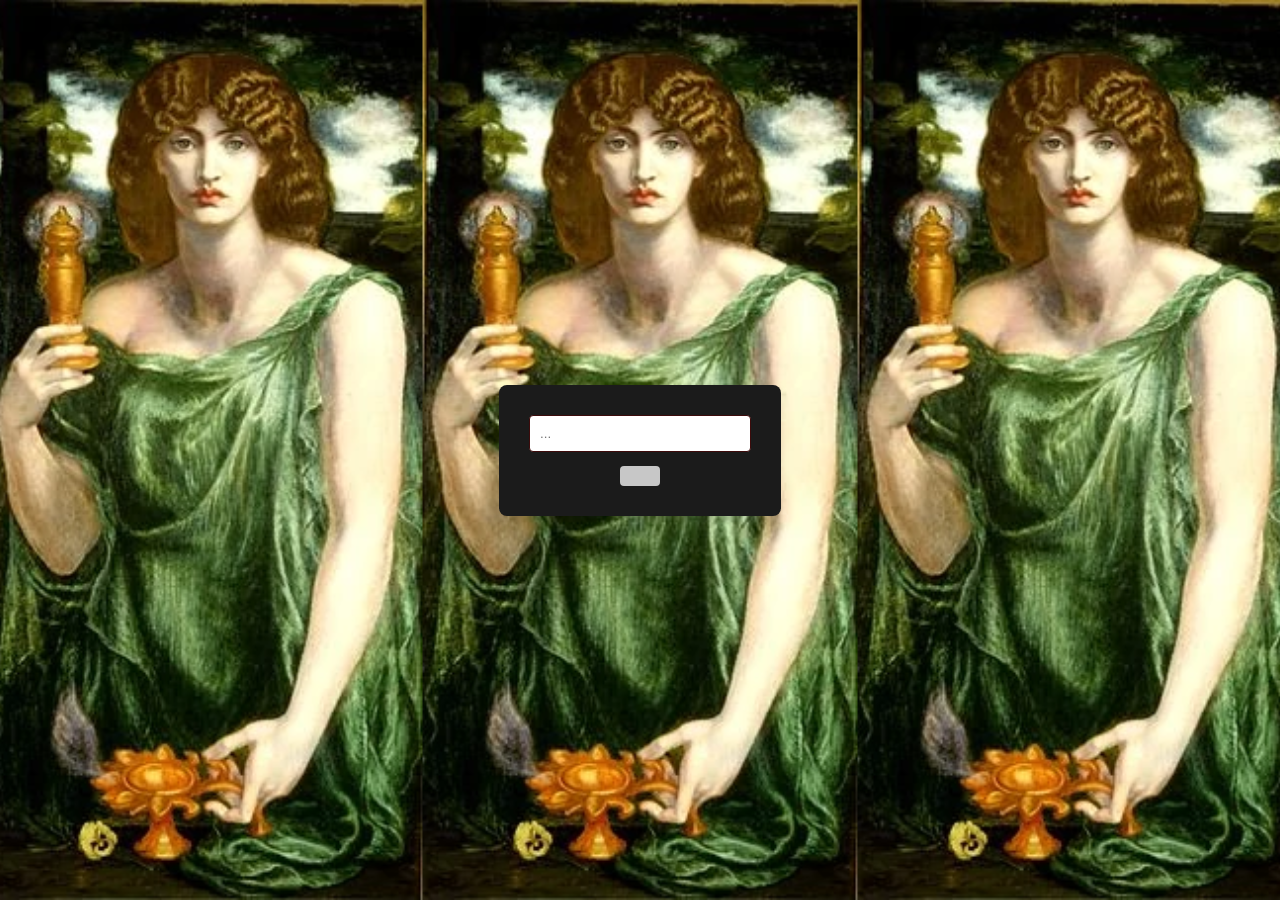
<file: index.html>
<!DOCTYPE html>
<html lang="pt-BR">
<head>
    <meta charset="UTF-8">
    <meta name="viewport" content="width=device-width, initial-scale=1.0">
    <title>Acesso Restrito</title>
    <style>
        body {
            font-family: Arial, sans-serif;
            display: flex;
            justify-content: center;
            align-items: center;
            height: 100vh;
            background-image: url("conteudo/Mnemosyne.webp");
            background-position: center;
            background-size:contain;
            margin: 0;
            min-height: 100vh;
        }
        .login-box {
            background-color: #1b1b1b;
            padding: 30px;
            border-radius: 8px;
            box-shadow: 0 4px 8px rgba(0,0,0,0.1);
            text-align: center;
        }
        input[type="password"] {
            padding: 10px;
            margin-bottom: 10px;
            width: 200px;
            border: 1px solid #3d0b0b;
            border-radius: 4px;
        }
        button {
            padding: 10px 20px;
            background-color: #c7c7c7;
            color: white;
            border: none;
            border-radius: 4px;
            cursor: pointer;
        }
        button:hover {
            background-color: #0056b3;
        }
    </style>
</head>
<body>

    <div class="login-box">
        
        
        <input type="password" id="senha" placeholder="...">
        <br>
        <button onclick="verificarSenha()"></button>
    </div>

    <script>
        function verificarSenha() {
            var senhaDigitada = document.getElementById("senha").value;
            // Defina sua chave de acesso abaixo
            var senhaCorreta = "mnemosine"; 

            if (senhaDigitada === senhaCorreta) {
                // Página para onde o usuário será redirecionado
                window.location.href = "svg/acesso.html"; 
            } else {
                alert("Chave de acesso incorreta!");
            }
        }
    </script>

</body>
</html>
</file>
